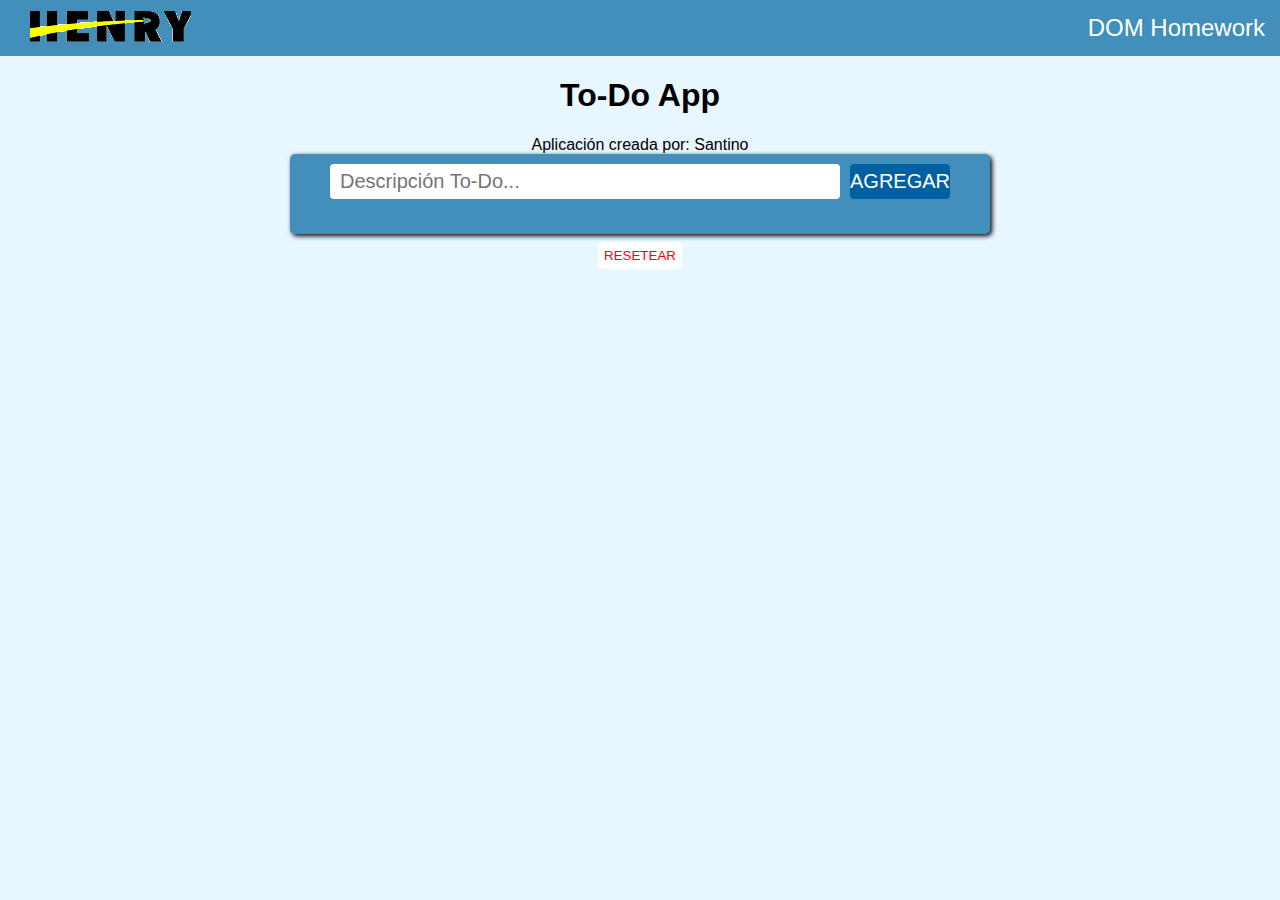
<file: 01-DOM/homework/index.html>
<html>

<head>
    <meta charset="utf-8">
    <title>Henry</title>
    <link rel="stylesheet" href="./assets/style.css">
    <script type="text/javascript" src="./DOMhomework.js" async></script>
</head>

<body>
    <div id="header">
        <a href="https://www.soyhenry.com/" target="_blank_"><img src="./assets/henry.png" /></a>
        <span>DOM Homework</span>
    </div>
    <h1>To-Do App</h1>
    <div><span id="createdBy">Aplicación creada por: </span></div>
    <div id="container">
        <div id="inputContainer">
            <input type="text" id="toDoInput" placeholder="Descripción To-Do..." />
            <div id="addButton"><span>AGREGAR</span></div>
        </div>
        <div id="toDoContainer"></div>
    </div>
    <button id="addButtonReset"><span>RESETEAR</span></button>
</body>

</html>
</file>
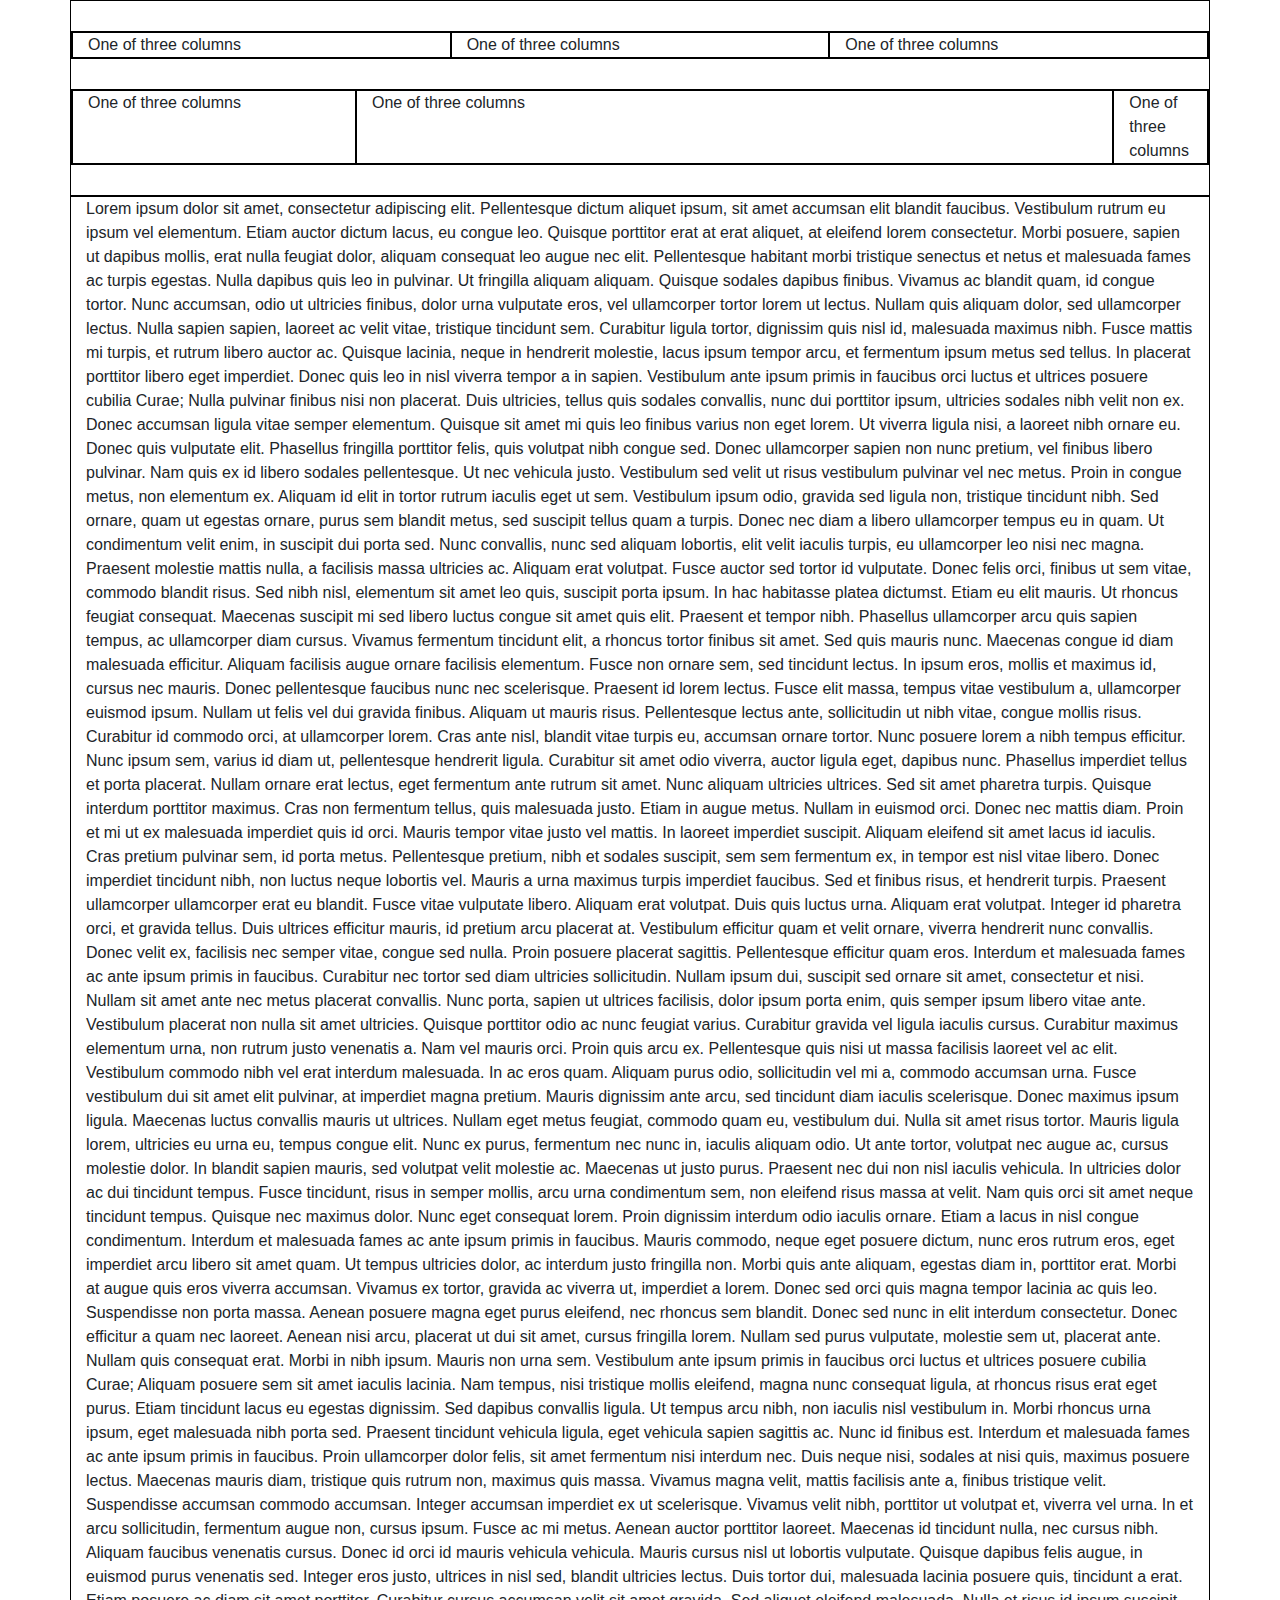
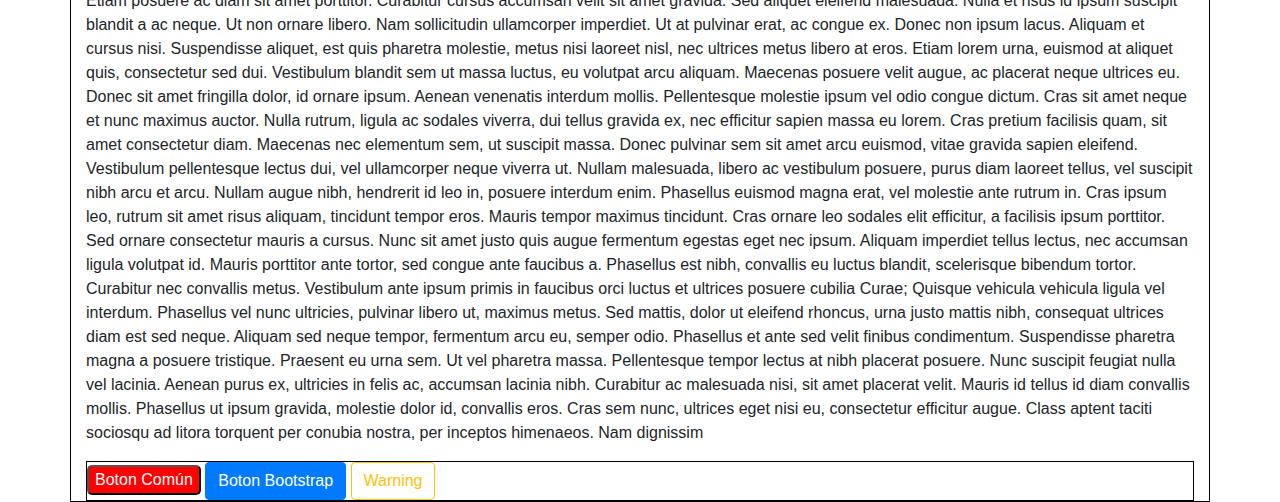
<file: 02-CSS/demo/index.html>
<!DOCTYPE html>

<html>

<head>
  <link rel="stylesheet" href="https://stackpath.bootstrapcdn.com/bootstrap/4.4.1/css/bootstrap.min.css"
    integrity="sha384-Vkoo8x4CGsO3+Hhxv8T/Q5PaXtkKtu6ug5TOeNV6gBiFeWPGFN9MuhOf23Q9Ifjh" crossorigin="anonymous">
</head>
<meta charset=UTF-8>
<style media="screen">
  .buttonComun {
    color: white;
    background-color: red;
    border-radius: 5px;
  }

  div {
    border: 1px solid black;
  }

  div.row {
    margin-top: 30px;
    margin-bottom: 30px;
  }
</style>

<body>


  <div class="container">
    <div class="row">
      <div class="col-sm">
        One of three columns
      </div>
      <div class="col-sm">
        One of three columns
      </div>
      <div class="col-sm">
        One of three columns
      </div>
    </div>
    <div class="row">
      <div class="col-lg-3">
        One of three columns
      </div>
      <div class="col-lg-8">
        One of three columns
      </div>
      <div class="col-lg-1">
        One of three columns
      </div>
    </div>
  </div>

  <div class='container'>
    <p> Lorem ipsum dolor sit amet, consectetur adipiscing elit. Pellentesque dictum aliquet ipsum, sit amet accumsan
      elit blandit faucibus. Vestibulum rutrum eu ipsum vel elementum. Etiam auctor dictum lacus, eu congue leo. Quisque
      porttitor erat at erat aliquet, at eleifend lorem consectetur. Morbi posuere, sapien ut dapibus mollis, erat nulla
      feugiat dolor, aliquam consequat leo augue nec elit. Pellentesque habitant morbi tristique senectus et netus et
      malesuada fames ac turpis egestas. Nulla dapibus quis leo in pulvinar. Ut fringilla aliquam aliquam. Quisque
      sodales dapibus finibus. Vivamus ac blandit quam, id congue tortor. Nunc accumsan, odio ut ultricies finibus,
      dolor urna vulputate eros, vel ullamcorper tortor lorem ut lectus. Nullam quis aliquam dolor, sed ullamcorper
      lectus.

      Nulla sapien sapien, laoreet ac velit vitae, tristique tincidunt sem. Curabitur ligula tortor, dignissim quis nisl
      id, malesuada maximus nibh. Fusce mattis mi turpis, et rutrum libero auctor ac. Quisque lacinia, neque in
      hendrerit molestie, lacus ipsum tempor arcu, et fermentum ipsum metus sed tellus. In placerat porttitor libero
      eget imperdiet. Donec quis leo in nisl viverra tempor a in sapien. Vestibulum ante ipsum primis in faucibus orci
      luctus et ultrices posuere cubilia Curae; Nulla pulvinar finibus nisi non placerat. Duis ultricies, tellus quis
      sodales convallis, nunc dui porttitor ipsum, ultricies sodales nibh velit non ex. Donec accumsan ligula vitae
      semper elementum. Quisque sit amet mi quis leo finibus varius non eget lorem.

      Ut viverra ligula nisi, a laoreet nibh ornare eu. Donec quis vulputate elit. Phasellus fringilla porttitor felis,
      quis volutpat nibh congue sed. Donec ullamcorper sapien non nunc pretium, vel finibus libero pulvinar. Nam quis ex
      id libero sodales pellentesque. Ut nec vehicula justo. Vestibulum sed velit ut risus vestibulum pulvinar vel nec
      metus. Proin in congue metus, non elementum ex. Aliquam id elit in tortor rutrum iaculis eget ut sem. Vestibulum
      ipsum odio, gravida sed ligula non, tristique tincidunt nibh. Sed ornare, quam ut egestas ornare, purus sem
      blandit metus, sed suscipit tellus quam a turpis. Donec nec diam a libero ullamcorper tempus eu in quam.

      Ut condimentum velit enim, in suscipit dui porta sed. Nunc convallis, nunc sed aliquam lobortis, elit velit
      iaculis turpis, eu ullamcorper leo nisi nec magna. Praesent molestie mattis nulla, a facilisis massa ultricies ac.
      Aliquam erat volutpat. Fusce auctor sed tortor id vulputate. Donec felis orci, finibus ut sem vitae, commodo
      blandit risus. Sed nibh nisl, elementum sit amet leo quis, suscipit porta ipsum. In hac habitasse platea dictumst.
      Etiam eu elit mauris. Ut rhoncus feugiat consequat. Maecenas suscipit mi sed libero luctus congue sit amet quis
      elit. Praesent et tempor nibh. Phasellus ullamcorper arcu quis sapien tempus, ac ullamcorper diam cursus. Vivamus
      fermentum tincidunt elit, a rhoncus tortor finibus sit amet.

      Sed quis mauris nunc. Maecenas congue id diam malesuada efficitur. Aliquam facilisis augue ornare facilisis
      elementum. Fusce non ornare sem, sed tincidunt lectus. In ipsum eros, mollis et maximus id, cursus nec mauris.
      Donec pellentesque faucibus nunc nec scelerisque. Praesent id lorem lectus.

      Fusce elit massa, tempus vitae vestibulum a, ullamcorper euismod ipsum. Nullam ut felis vel dui gravida finibus.
      Aliquam ut mauris risus. Pellentesque lectus ante, sollicitudin ut nibh vitae, congue mollis risus. Curabitur id
      commodo orci, at ullamcorper lorem. Cras ante nisl, blandit vitae turpis eu, accumsan ornare tortor. Nunc posuere
      lorem a nibh tempus efficitur. Nunc ipsum sem, varius id diam ut, pellentesque hendrerit ligula. Curabitur sit
      amet odio viverra, auctor ligula eget, dapibus nunc. Phasellus imperdiet tellus et porta placerat. Nullam ornare
      erat lectus, eget fermentum ante rutrum sit amet.

      Nunc aliquam ultricies ultrices. Sed sit amet pharetra turpis. Quisque interdum porttitor maximus. Cras non
      fermentum tellus, quis malesuada justo. Etiam in augue metus. Nullam in euismod orci. Donec nec mattis diam. Proin
      et mi ut ex malesuada imperdiet quis id orci. Mauris tempor vitae justo vel mattis. In laoreet imperdiet suscipit.
      Aliquam eleifend sit amet lacus id iaculis. Cras pretium pulvinar sem, id porta metus. Pellentesque pretium, nibh
      et sodales suscipit, sem sem fermentum ex, in tempor est nisl vitae libero. Donec imperdiet tincidunt nibh, non
      luctus neque lobortis vel. Mauris a urna maximus turpis imperdiet faucibus. Sed et finibus risus, et hendrerit
      turpis.

      Praesent ullamcorper ullamcorper erat eu blandit. Fusce vitae vulputate libero. Aliquam erat volutpat. Duis quis
      luctus urna. Aliquam erat volutpat. Integer id pharetra orci, et gravida tellus. Duis ultrices efficitur mauris,
      id pretium arcu placerat at. Vestibulum efficitur quam et velit ornare, viverra hendrerit nunc convallis. Donec
      velit ex, facilisis nec semper vitae, congue sed nulla. Proin posuere placerat sagittis. Pellentesque efficitur
      quam eros. Interdum et malesuada fames ac ante ipsum primis in faucibus. Curabitur nec tortor sed diam ultricies
      sollicitudin. Nullam ipsum dui, suscipit sed ornare sit amet, consectetur et nisi.

      Nullam sit amet ante nec metus placerat convallis. Nunc porta, sapien ut ultrices facilisis, dolor ipsum porta
      enim, quis semper ipsum libero vitae ante. Vestibulum placerat non nulla sit amet ultricies. Quisque porttitor
      odio ac nunc feugiat varius. Curabitur gravida vel ligula iaculis cursus. Curabitur maximus elementum urna, non
      rutrum justo venenatis a. Nam vel mauris orci. Proin quis arcu ex. Pellentesque quis nisi ut massa facilisis
      laoreet vel ac elit. Vestibulum commodo nibh vel erat interdum malesuada. In ac eros quam. Aliquam purus odio,
      sollicitudin vel mi a, commodo accumsan urna.

      Fusce vestibulum dui sit amet elit pulvinar, at imperdiet magna pretium. Mauris dignissim ante arcu, sed tincidunt
      diam iaculis scelerisque. Donec maximus ipsum ligula. Maecenas luctus convallis mauris ut ultrices. Nullam eget
      metus feugiat, commodo quam eu, vestibulum dui. Nulla sit amet risus tortor. Mauris ligula lorem, ultricies eu
      urna eu, tempus congue elit. Nunc ex purus, fermentum nec nunc in, iaculis aliquam odio. Ut ante tortor, volutpat
      nec augue ac, cursus molestie dolor. In blandit sapien mauris, sed volutpat velit molestie ac. Maecenas ut justo
      purus. Praesent nec dui non nisl iaculis vehicula.

      In ultricies dolor ac dui tincidunt tempus. Fusce tincidunt, risus in semper mollis, arcu urna condimentum sem,
      non eleifend risus massa at velit. Nam quis orci sit amet neque tincidunt tempus. Quisque nec maximus dolor. Nunc
      eget consequat lorem. Proin dignissim interdum odio iaculis ornare. Etiam a lacus in nisl congue condimentum.
      Interdum et malesuada fames ac ante ipsum primis in faucibus. Mauris commodo, neque eget posuere dictum, nunc eros
      rutrum eros, eget imperdiet arcu libero sit amet quam. Ut tempus ultricies dolor, ac interdum justo fringilla non.
      Morbi quis ante aliquam, egestas diam in, porttitor erat. Morbi at augue quis eros viverra accumsan.

      Vivamus ex tortor, gravida ac viverra ut, imperdiet a lorem. Donec sed orci quis magna tempor lacinia ac quis leo.
      Suspendisse non porta massa. Aenean posuere magna eget purus eleifend, nec rhoncus sem blandit. Donec sed nunc in
      elit interdum consectetur. Donec efficitur a quam nec laoreet. Aenean nisi arcu, placerat ut dui sit amet, cursus
      fringilla lorem. Nullam sed purus vulputate, molestie sem ut, placerat ante. Nullam quis consequat erat. Morbi in
      nibh ipsum. Mauris non urna sem. Vestibulum ante ipsum primis in faucibus orci luctus et ultrices posuere cubilia
      Curae;

      Aliquam posuere sem sit amet iaculis lacinia. Nam tempus, nisi tristique mollis eleifend, magna nunc consequat
      ligula, at rhoncus risus erat eget purus. Etiam tincidunt lacus eu egestas dignissim. Sed dapibus convallis
      ligula. Ut tempus arcu nibh, non iaculis nisl vestibulum in. Morbi rhoncus urna ipsum, eget malesuada nibh porta
      sed. Praesent tincidunt vehicula ligula, eget vehicula sapien sagittis ac. Nunc id finibus est. Interdum et
      malesuada fames ac ante ipsum primis in faucibus. Proin ullamcorper dolor felis, sit amet fermentum nisi interdum
      nec.

      Duis neque nisi, sodales at nisi quis, maximus posuere lectus. Maecenas mauris diam, tristique quis rutrum non,
      maximus quis massa. Vivamus magna velit, mattis facilisis ante a, finibus tristique velit. Suspendisse accumsan
      commodo accumsan. Integer accumsan imperdiet ex ut scelerisque. Vivamus velit nibh, porttitor ut volutpat et,
      viverra vel urna. In et arcu sollicitudin, fermentum augue non, cursus ipsum. Fusce ac mi metus. Aenean auctor
      porttitor laoreet. Maecenas id tincidunt nulla, nec cursus nibh. Aliquam faucibus venenatis cursus. Donec id orci
      id mauris vehicula vehicula. Mauris cursus nisl ut lobortis vulputate. Quisque dapibus felis augue, in euismod
      purus venenatis sed.

      Integer eros justo, ultrices in nisl sed, blandit ultricies lectus. Duis tortor dui, malesuada lacinia posuere
      quis, tincidunt a erat. Etiam posuere ac diam sit amet porttitor. Curabitur cursus accumsan velit sit amet
      gravida. Sed aliquet eleifend malesuada. Nulla et risus id ipsum suscipit blandit a ac neque. Ut non ornare
      libero. Nam sollicitudin ullamcorper imperdiet. Ut at pulvinar erat, ac congue ex. Donec non ipsum lacus. Aliquam
      et cursus nisi. Suspendisse aliquet, est quis pharetra molestie, metus nisi laoreet nisl, nec ultrices metus
      libero at eros. Etiam lorem urna, euismod at aliquet quis, consectetur sed dui. Vestibulum blandit sem ut massa
      luctus, eu volutpat arcu aliquam.

      Maecenas posuere velit augue, ac placerat neque ultrices eu. Donec sit amet fringilla dolor, id ornare ipsum.
      Aenean venenatis interdum mollis. Pellentesque molestie ipsum vel odio congue dictum. Cras sit amet neque et nunc
      maximus auctor. Nulla rutrum, ligula ac sodales viverra, dui tellus gravida ex, nec efficitur sapien massa eu
      lorem. Cras pretium facilisis quam, sit amet consectetur diam. Maecenas nec elementum sem, ut suscipit massa.
      Donec pulvinar sem sit amet arcu euismod, vitae gravida sapien eleifend. Vestibulum pellentesque lectus dui, vel
      ullamcorper neque viverra ut. Nullam malesuada, libero ac vestibulum posuere, purus diam laoreet tellus, vel
      suscipit nibh arcu et arcu.

      Nullam augue nibh, hendrerit id leo in, posuere interdum enim. Phasellus euismod magna erat, vel molestie ante
      rutrum in. Cras ipsum leo, rutrum sit amet risus aliquam, tincidunt tempor eros. Mauris tempor maximus tincidunt.
      Cras ornare leo sodales elit efficitur, a facilisis ipsum porttitor. Sed ornare consectetur mauris a cursus. Nunc
      sit amet justo quis augue fermentum egestas eget nec ipsum. Aliquam imperdiet tellus lectus, nec accumsan ligula
      volutpat id. Mauris porttitor ante tortor, sed congue ante faucibus a. Phasellus est nibh, convallis eu luctus
      blandit, scelerisque bibendum tortor. Curabitur nec convallis metus. Vestibulum ante ipsum primis in faucibus orci
      luctus et ultrices posuere cubilia Curae; Quisque vehicula vehicula ligula vel interdum. Phasellus vel nunc
      ultricies, pulvinar libero ut, maximus metus.

      Sed mattis, dolor ut eleifend rhoncus, urna justo mattis nibh, consequat ultrices diam est sed neque. Aliquam sed
      neque tempor, fermentum arcu eu, semper odio. Phasellus et ante sed velit finibus condimentum. Suspendisse
      pharetra magna a posuere tristique. Praesent eu urna sem. Ut vel pharetra massa. Pellentesque tempor lectus at
      nibh placerat posuere. Nunc suscipit feugiat nulla vel lacinia.

      Aenean purus ex, ultricies in felis ac, accumsan lacinia nibh. Curabitur ac malesuada nisi, sit amet placerat
      velit. Mauris id tellus id diam convallis mollis. Phasellus ut ipsum gravida, molestie dolor id, convallis eros.
      Cras sem nunc, ultrices eget nisi eu, consectetur efficitur augue. Class aptent taciti sociosqu ad litora torquent
      per conubia nostra, per inceptos himenaeos. Nam dignissim</p>
    <div>


      <button type="button" class="buttonComun">Boton Común</button>
      <button class="btn btn-primary">Boton Bootstrap</button>
      <button type="button" class="btn btn-outline-warning">Warning</button>


      <script src="https://code.jquery.com/jquery-3.4.1.slim.min.js"
        integrity="sha384-J6qa4849blE2+poT4WnyKhv5vZF5SrPo0iEjwBvKU7imGFAV0wwj1yYfoRSJoZ+n"
        crossorigin="anonymous"></script>
      <script src="https://cdn.jsdelivr.net/npm/popper.js@1.16.0/dist/umd/popper.min.js"
        integrity="sha384-Q6E9RHvbIyZFJoft+2mJbHaEWldlvI9IOYy5n3zV9zzTtmI3UksdQRVvoxMfooAo"
        crossorigin="anonymous"></script>
      <script src="https://stackpath.bootstrapcdn.com/bootstrap/4.4.1/js/bootstrap.min.js"
        integrity="sha384-wfSDF2E50Y2D1uUdj0O3uMBJnjuUD4Ih7YwaYd1iqfktj0Uod8GCExl3Og8ifwB6"
        crossorigin="anonymous"></script>
</body>

</html>
</file>
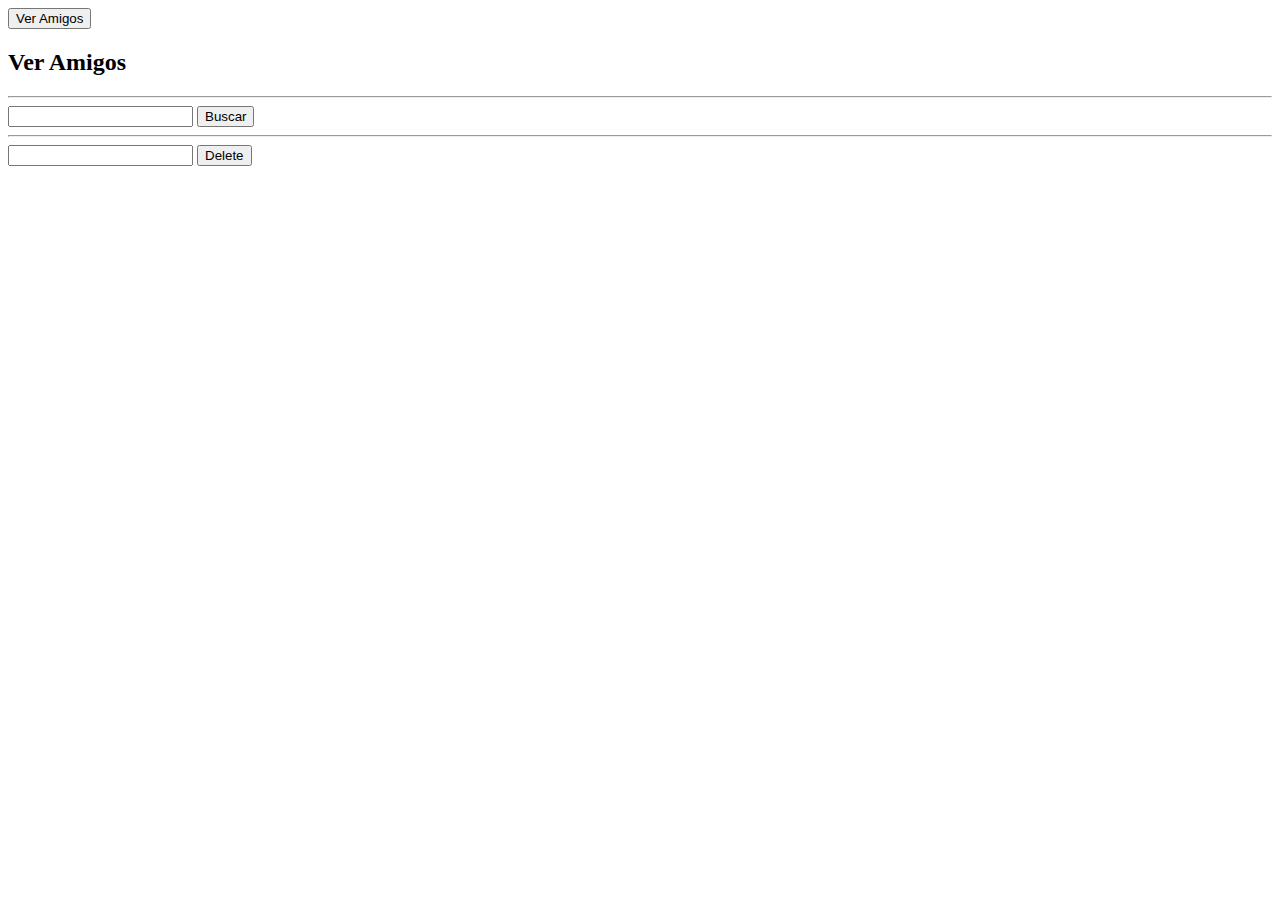
<file: 04-Ajax/homework/index.html>
<!DOCTYPE html>
<html lang="en">
<head>
  <meta charset="UTF-8">
  <meta name="viewport" content="width=device-width, initial-scale=1.0">
  <script src="https://ajax.googleapis.com/ajax/libs/jquery/3.4.1/jquery.min.js"></script>

  <title>HomeWork Ajax</title>
</head>
<body>
  <button id='boton'>Ver Amigos</button>
  <ul id='lista'>
  </ul>

  <h2>Ver Amigos</h2>
  <!-- <img src='https://upload.wikimedia.org/wikipedia/commons/c/c7/Loading_2.gif' /> -->
  <hr>
  <input id='input'></input>
  <button id='search'>Buscar</button>
  <span id='amigo'></span>

  <hr>
  <input id='inputDelete'></input>
  <button id='delete'>Delete</button>
  <span id='success'></span>
  <script src="index.js"></script>
</body>
</html>
</file>
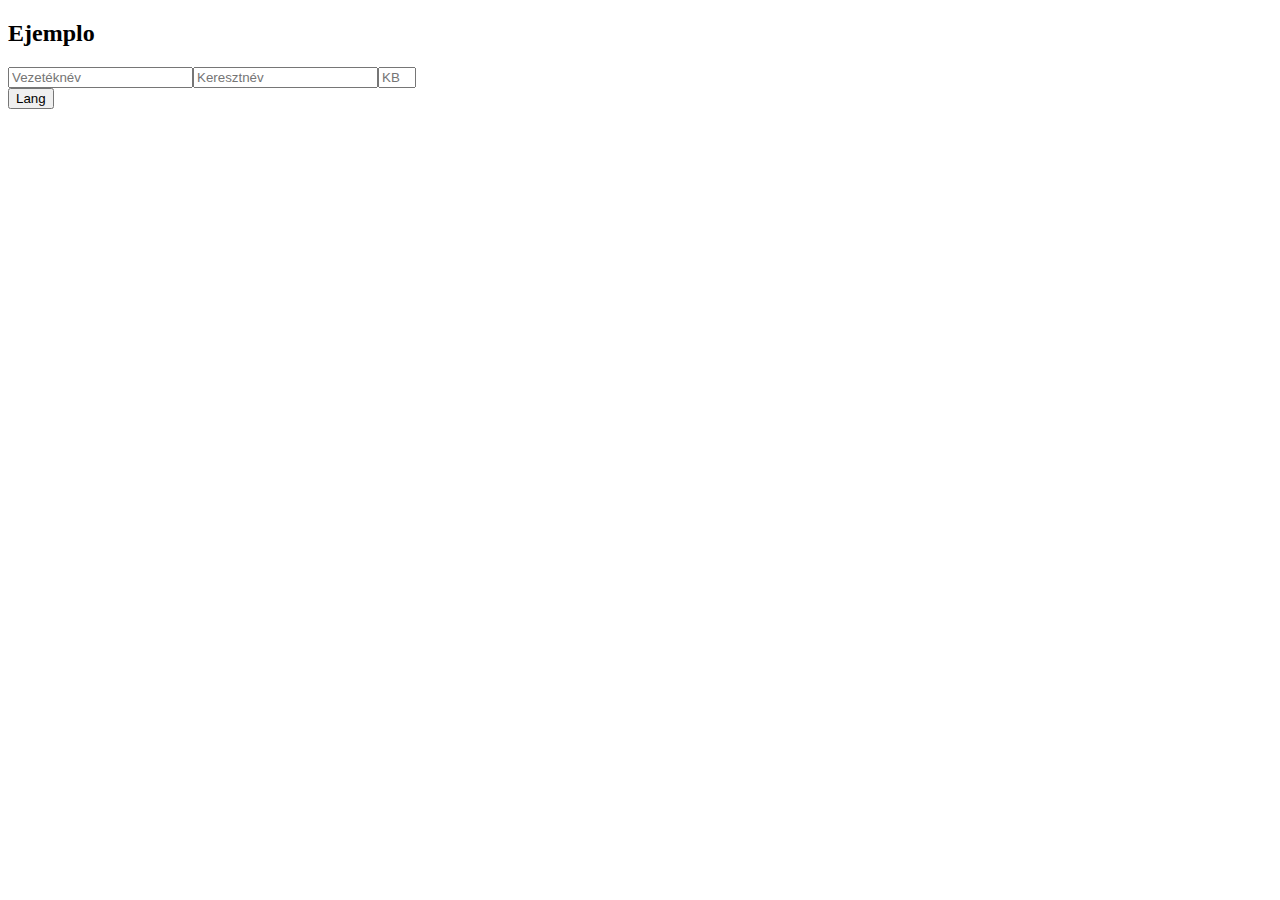
<file: 10-React-Forms/demo/dist/index.html>
<!DOCTYPE html>
<html>

<head>
  <meta charset=UTF-8>
  <title></title>
  <style>
    .danger {
      border: red 1px solid;
    }

    span {
      position: fixed;
      top: 10px;
      left: 10px;
    }
  </style>
</head>

<body>
  <div id='app'></div>

  <script src="./bundle.js"></script>
</body>

</html>
</file>
<file: 01-DOM/homework/assets/style.css>
body {
  background-color: rgb(232, 246, 255);
  font-family: "Helvetica Neue",Helvetica,Arial,sans-serif;
  margin-top: 56px;
  display: flex;
  flex-direction: column;
  align-items: center;
}

#header {
  width: 100%;
  position: absolute;
  top: 0;
  left: 0;
  background: #428fbb;
  height: 56px;
  /* padding-left: 15px; */
  display: flex;
  justify-content: space-between;
  align-items: center;
}

#header span {
  font-size: 24px;
  color: white;
  padding-right: 15px;
}

#header a {
  padding-left: 15px;
}


#container {
  background-color: #428fbb;
  box-shadow: 2px 2px 5px#000;
  width: 50%;
  min-width: 700px;
  border-radius: 5px;
}

#inputContainer {
  display: flex;
  justify-content: center;
  padding: 10px;
  margin-bottom: 25px;
}

#toDoInput {
  outline: none;
  width: 75%;
  padding-left: 10px;
  font-size: 20px;
  border: none;
  border-radius: 4px;
}

#addButton {
  display: flex;
  justify-content: center;
  align-items: center;
  width: 100px;
  margin-left: 10px;
  border-radius: 4px;
  cursor: pointer;
  height: 35px;
  background: #0160A2;
  color: #FFF;
  font-size: 20px;
}

#toDoContainer {
  width: 100%;
  display: flex;
  justify-content: center;
  flex-wrap: wrap;
  cursor: pointer;
}

.toDoShell {
  width: 650px;
  min-height: 50px;
  display: flex;
  justify-content: space-around;
  align-items: center;
  background: #fff;
  margin-bottom: 10px;
  border-radius: 5px;
  font-size: 20px;
  padding: 5px;
}

.toDoShell span {
  width: 90%;
}
.completeText {
  color: lightgrey;
  text-decoration: line-through;
}

.completeCheckbox {
  transform: scale(1.8);
}

button{
  background-color: white;
  color: red;
  padding: 6px; margin: 8px;
  border-radius: 4px;
  border: rgb(209, 11, 11);
  cursor: pointer;
}
</file>
